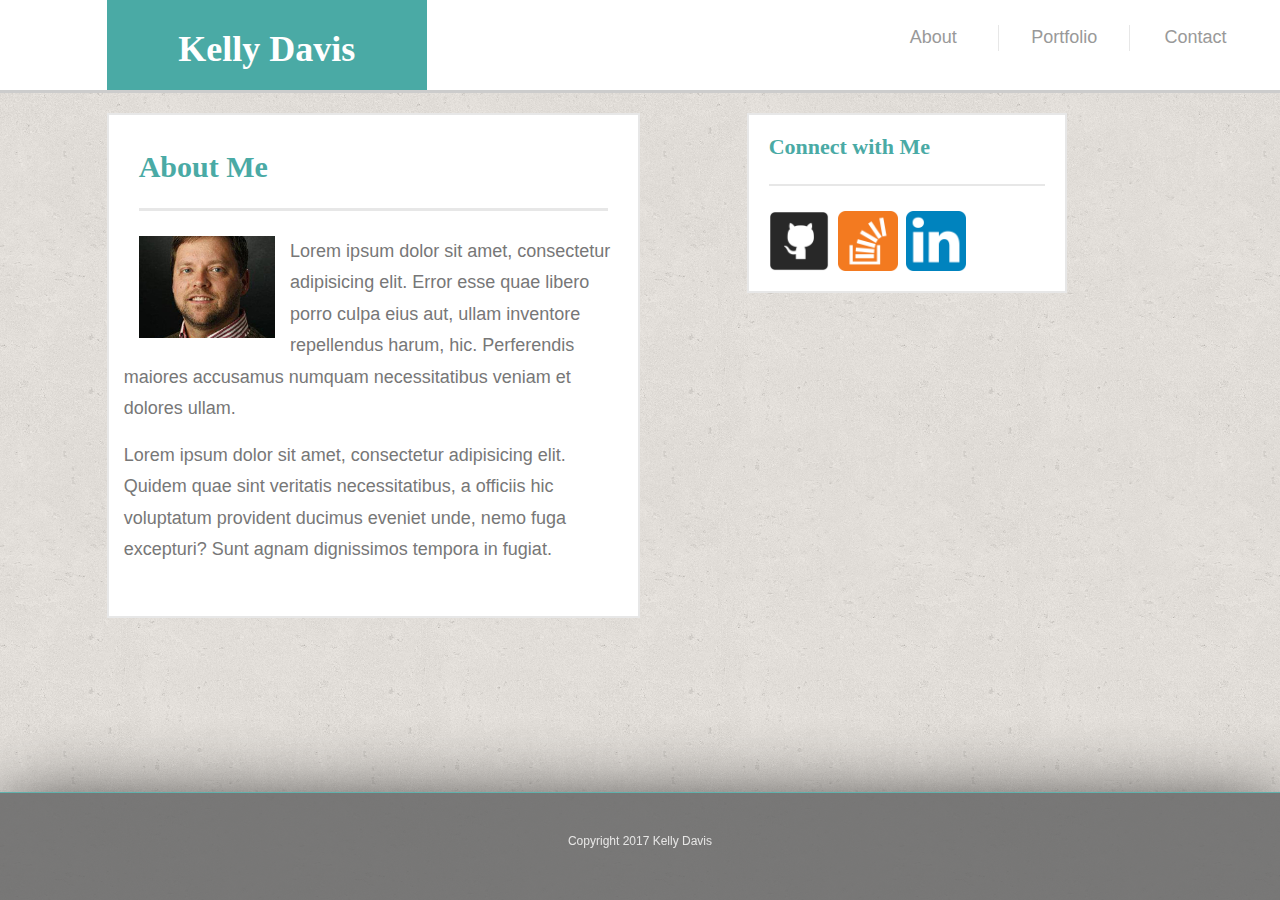
<file: index.html>
<html lang="en">
<head>
  <meta charset="utf-8">
    <meta http-equiv="X-UA-Compatible" content="IE=edge">
    <meta name="viewport" content="width=device-width,initial-scale=1.0">
    <meta name="keywords" content="">
    <meta name="description" content="">
    <meta name="author" content="">
    <meta name="apple-mobile-web-app-capable" content="yes">
    <meta property="og:image" content=""/>
    <link rel="shortcut icon" href="">
    <link href="assets/css/reset.css" type="text/css" rel="stylesheet"/>
    
    <link rel="stylesheet" href="https://maxcdn.bootstrapcdn.com/bootstrap/3.3.7/css/bootstrap.min.css">    
    <link href="assets/css/style.css" type="text/css" rel="stylesheet"/>
    <script src="https://ajax.googleapis.com/ajax/libs/jquery/3.1.1/jquery.min.js"></script>
    <script src="https://maxcdn.bootstrapcdn.com/bootstrap/3.3.7/js/bootstrap.min.js"></script>
    <title>Kelly Davis HTML portfolio - Boostrap version</title>
 </head>
 <body> 
    <!-- header contains name and navigation -->
      <header class="container-fluid">
      <div class="row"> 
        <div id="name_container" class="col-lg-3 col-lg-offset-1 col-md-4 col-md-offset-1 col-sm-12 col-xs-12">
             <h1><a href="index.html">Kelly Davis</a></h1>
        </div>
        <nav class="col-lg-4 col-lg-offset-4 col-md-3 col-md-offset-4 col-sm-12 col-xs-12">
            <span class="nav_link border-right"><a href="#">About</a></span>
            <span class="nav_link border-right"><a href="portfolio.html">Portfolio</a></span>
            <span class="nav_link"><a href="contact.html">Contact</a></span>
        </nav>
      </div><!-- /row -->
    </header> <!-- /container -->

    <!-- main content section -->
    <section class="container-fluid">
      <div class="row">
        <article id="about_me" class="col-lg-5 col-md-5 col-lg-offset-1 col-md-offset-1 col-sm-6 col-xs-12">
            <h2>About Me</h2>
            <div class="row"> 
                <div class="box_text col-xs-12 col-lg-12">
                    <!-- img gets it's own nested column -->
                    <div class="col-xs-12 col-sm-6 col-lg-4 col-md-5">
                        <img id="profile_image" src="assets/images/profile_photo.jpg"/>
                    </div>
                    <p>Lorem ipsum dolor sit amet, consectetur adipisicing elit. Error esse quae libero porro culpa eius aut, ullam inventore repellendus harum, hic. Perferendis maiores accusamus numquam necessitatibus veniam et dolores ullam.</p>
                    <p>Lorem ipsum dolor sit amet, consectetur adipisicing elit. Quidem quae sint veritatis necessitatibus, a officiis hic voluptatum provident ducimus eveniet unde, nemo fuga excepturi? Sunt agnam dignissimos tempora in fugiat.</p>
                </div>
            </div>               
        </article>
        
        <aside id="connect_box" class="col-lg-3 col-md-3 col-sm-4 col-lg-offset-1 col-md-offset-1 col-sm-offset-1 col-xs-12">
            <h2>Connect with Me</h2>
            <div id="social_container">                        
                <a href="https://github.com/kdgiddyup" class="social_icon" target="_blank"><img src="assets/images/github.png"/></a>
                <a href="http://stackoverflow.com/users/7444331/kelly-davis" class="social_icon" target="_blank"><img src="assets/images/stack_overflow.png"/></a>
                <a href="https://www.linkedin.com/in/kellyjdavis/" class="social_icon" target="_blank"><img src="assets/images/linkedin.png"/></a>
            </div>
        </aside>

      </div><!-- /row-->
    </section><!-- /container-fluid -->
    
    <!-- footer section -->
    <footer class="navbar-fixed-bottom">
     <div class="container-fluid">
      <div class="row">
        <div id="footer" class="col-lg-12">
            <p>Copyright 2017 Kelly Davis</p>
        </div>
      </div><!-- /row -->
      </div><!-- /container-fluid -->
    </footer>
 </body>
 </html>
</file>
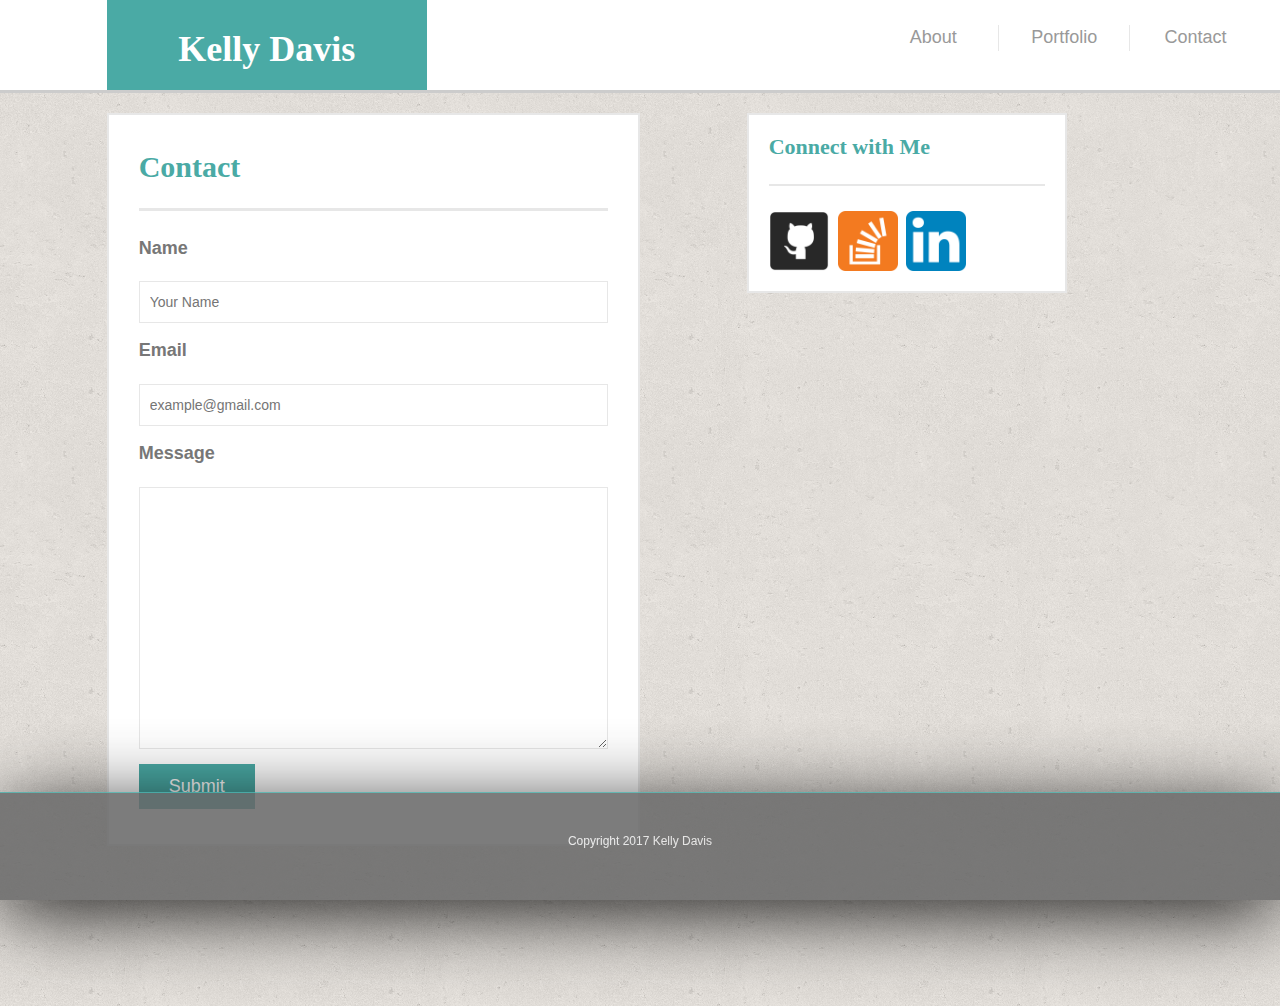
<file: contact.html>
<html lang="en">
<head>
  <meta charset="utf-8">
    <meta http-equiv="X-UA-Compatible" content="IE=edge">
    <meta name="viewport" content="width=device-width,initial-scale=1.0">
    <meta name="keywords" content="">
    <meta name="description" content="">
    <meta name="author" content="">
    <meta name="apple-mobile-web-app-capable" content="yes">
    <meta property="og:image" content=""/>
    <link rel="shortcut icon" href="">
    <link href="assets/css/reset.css" type="text/css" rel="stylesheet"/>
    <link rel="stylesheet" href="https://maxcdn.bootstrapcdn.com/bootstrap/3.3.7/css/bootstrap.min.css">
    <link href="assets/css/style.css" type="text/css" rel="stylesheet"/>
    <script src="https://ajax.googleapis.com/ajax/libs/jquery/3.1.1/jquery.min.js"></script>
    <script src="https://maxcdn.bootstrapcdn.com/bootstrap/3.3.7/js/bootstrap.min.js"></script>
    <title>Kelly Davis HTML portfolio - Contact me</title>
 </head>
 <body>
    <!-- header contains name and navigation -->
     <header class="container-fluid">
      <div class="row"> 
        <div id="name_container" class="col-lg-3 col-lg-offset-1 col-md-4 col-md-offset-1 col-sm-12 col-xs-12">
             <h1><a href="index.html">Kelly Davis</a></h1>
        </div>
        <nav class="col-lg-4 col-lg-offset-4 col-md-3 col-md-offset-4 col-sm-12 col-xs-12">
            <span class="nav_link border-right"><a href="#">About</a></span>
            <span class="nav_link border-right"><a href="portfolio.html">Portfolio</a></span>
            <span class="nav_link"><a href="contact.html">Contact</a></span>
        </nav>
      </div><!-- /row -->
    </header> <!-- /container -->


    <!-- main content section -->
    <section  class="container-fluid">
      <div class="row">  
        <article id="contact_area" class="col-lg-5 col-md-5 col-lg-offset-1 col-md-offset-1 col-sm-6 col-xs-12">
                <h2>Contact</h2>
                <form id="contact_form">
                    <label>Name</label>
                    <input type="text" placeholder="Your Name"></input>
                    <label>Email</label>
                    <input type="text" placeholder="example@gmail.com"></input>
                    <label>Message</label>
                    <textarea name="message_input" rows="12"></textarea>
                    <button type="submit">Submit</button>           
                </form>
        </article> <!-- /col -->
        
       <aside id="connect_box" class="col-lg-3 col-md-3 col-sm-4 col-lg-offset-1 col-md-offset-1 col-sm-offset-1 col-xs-12">
            <h2>Connect with Me</h2>
            <div id="social_container">                        
                <a href="https://github.com/kdgiddyup" class="social_icon" target="_blank"><img src="assets/images/github.png"/></a>
                <a href="http://stackoverflow.com/users/7444331/kelly-davis" class="social_icon" target="_blank"><img src="assets/images/stack_overflow.png"/></a>
                <a href="https://www.linkedin.com/in/kellyjdavis/" class="social_icon" target="_blank"><img src="assets/images/linkedin.png"/></a>
            </div>
        </aside>
      </div> <!-- /row -->
    </section>  <!-- /container-->
    
    <!-- footer section -->
    <footer class="navbar-fixed-bottom">
     <div class="container-fluid">
      <div class="row">
        <div id="footer" class="col-lg-12">
            <p>Copyright 2017 Kelly Davis</p>
        </div>
      </div><!-- /row -->
      </div><!-- /container-fluid -->
    </footer>


 </body>
 </html>
</file>
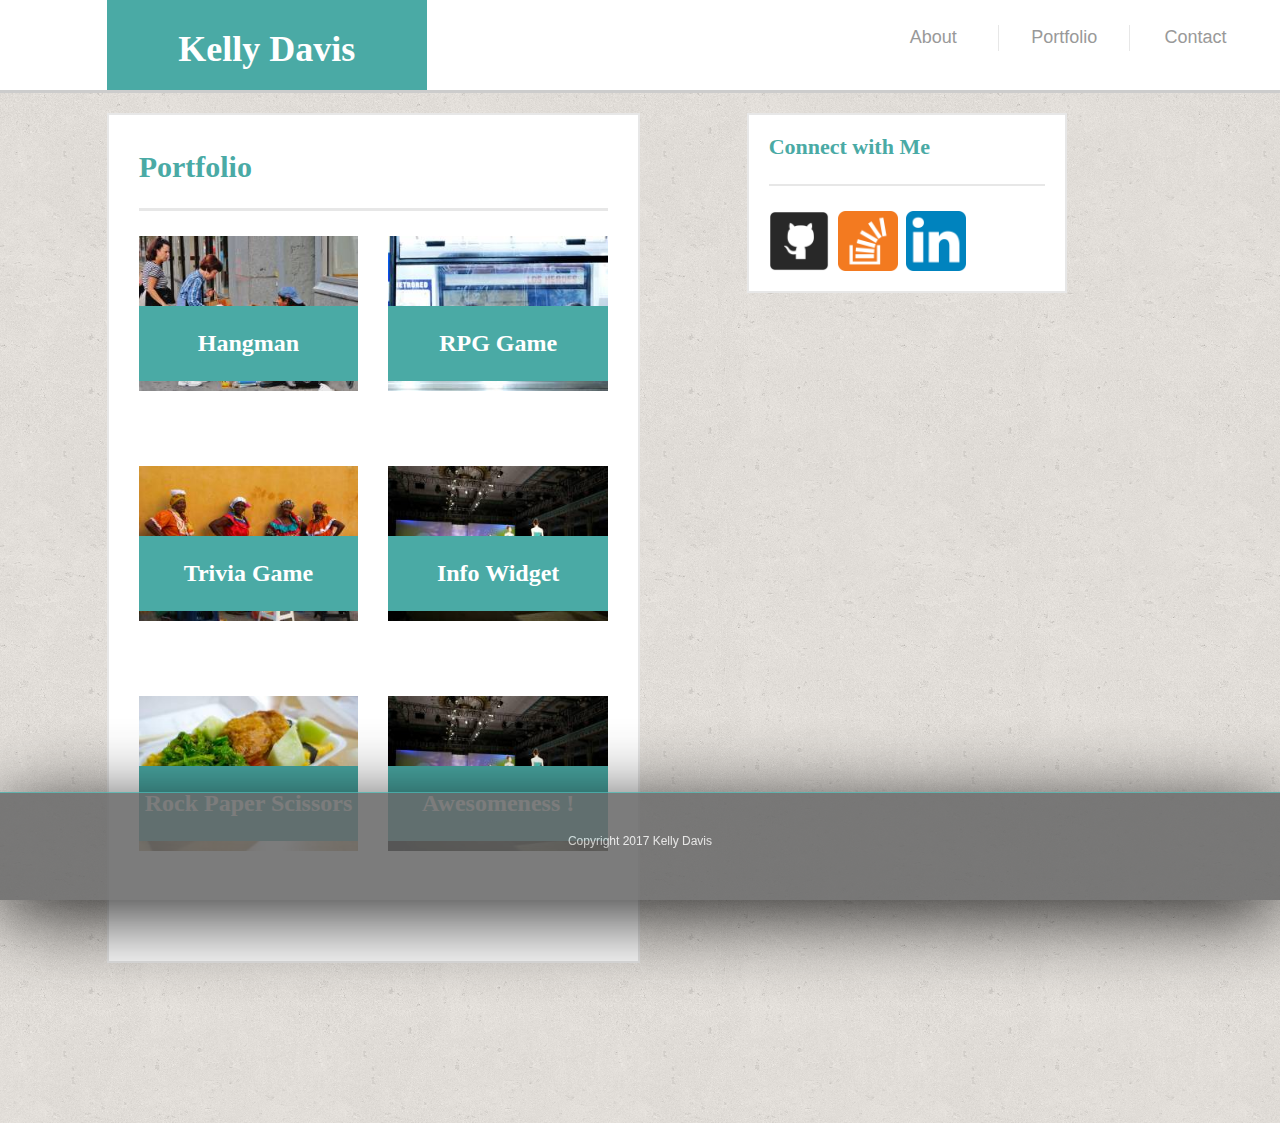
<file: portfolio.html>
<html lang="en">
<head>
  <meta charset="utf-8">
    <meta http-equiv="X-UA-Compatible" content="IE=edge">
    <meta name="viewport" content="width=device-width,initial-scale=1.0">
    <meta name="keywords" content="">
    <meta name="description" content="">
    <meta name="author" content="">
    <meta name="apple-mobile-web-app-capable" content="yes">
    <meta property="og:image" content=""/>
    <link rel="shortcut icon" href="">
    <link href="assets/css/reset.css" type="text/css" rel="stylesheet"/>
        <link rel="stylesheet" href="https://maxcdn.bootstrapcdn.com/bootstrap/3.3.7/css/bootstrap.min.css">
    <link href="assets/css/style.css" type="text/css" rel="stylesheet"/>
    <script src="https://ajax.googleapis.com/ajax/libs/jquery/3.1.1/jquery.min.js"></script>
    <script src="https://maxcdn.bootstrapcdn.com/bootstrap/3.3.7/js/bootstrap.min.js"></script>
  <title>Kelly Davis HTML portfolio - Work samples</title>
 </head>
 <body>
    <!-- header contains name and navigation -->
     <header class="container-fluid">
      <div class="row"> 
        <div id="name_container" class="col-lg-3 col-lg-offset-1 col-md-4 col-md-offset-1 col-sm-12 col-xs-12">
             <h1><a href="index.html">Kelly Davis</a></h1>
        </div>
        <nav class="col-lg-4 col-lg-offset-4 col-md-3 col-md-offset-4 col-sm-12 col-xs-12">
            <span class="nav_link border-right"><a href="#">About</a></span>
            <span class="nav_link border-right"><a href="portfolio.html">Portfolio</a></span>
            <span class="nav_link"><a href="contact.html">Contact</a></span>
        </nav>
      </div><!-- /row -->
    </header> <!-- /container -->


    <!-- main content section -->
    <section class="container-fluid">
       <div class="row">
        <article id="portfolio_area" class="col-lg-5 col-md-5 col-lg-offset-1 col-md-offset-1 col-sm-6 col-xs-12">
                
                <h2>Portfolio</h2>

                  <div class="row">
                    <div class="portfolio_thumb col-lg-6 col-md-12 col-sm-12 col-xs-12">
                        <a href="#" target="_blank">
                            <img src="assets/images/portfolio1.jpg"/>
                            <div class="portfolio_label">
                                Hangman
                            </div>
                        </a>
                        
                    </div>
                    <div class="portfolio_thumb col-lg-6 col-md-12 col-sm-12 col-xs-12">
                        <a href="#" target="_blank">
                            <img src="assets/images/portfolio2.jpg"/>
                            <div class="portfolio_label">
                                RPG Game
                            </div>
                        </a>
                    </div>
                 </div><!-- /row1 -->
                 
                 <div class="row">
                    <div class="portfolio_thumb col-lg-6 col-md-12 col-sm-12 col-xs-12">
                        <a href="#" target="_blank">
                            <img src="assets/images/portfolio3.jpg"/>
                            <div class="portfolio_label">
                                Trivia Game
                            </div>
                        </a>
                    </div>

                    <div class="portfolio_thumb col-lg-6 col-md-12 col-sm-12 col-xs-12">
                        <a href="#" target="_blank">
                            <img src="assets/images/portfolio4.jpg"/>
                            <div class="portfolio_label">
                                Info Widget
                            </div>
                        </a>
                    </div>
                </div><!-- /row2 -->
                
                <div class="row">
                    <div class="portfolio_thumb col-lg-6 col-md-12 col-sm-12 col-xs-12">
                        <a href="#" target="_blank">
                            <img src="assets/images/portfolio5.jpg"/>
                            <div class="portfolio_label">
                                Rock Paper Scissors
                            </div>
                        </a>
                    </div>                
                    <div class="portfolio_thumb col-lg-6 col-md-12 col-sm-12 col-xs-12">
                        <a href="#" target="_blank">
                            <img src="assets/images/portfolio4.jpg"/>
                            <div class="portfolio_label">
                                Awesomeness !
                            </div>
                        <a href="#" target="_blank">
                    </div>       
                </div><!--/row3 -->                        
           
            </article> <!-- /col -->
      
        <aside id="connect_box" class="col-lg-3 col-md-3 col-sm-4 col-lg-offset-1 col-md-offset-1 col-sm-offset-1 col-xs-12">
            <h2>Connect with Me</h2>
            <div id="social_container">                        
                <a href="https://github.com/kdgiddyup" class="social_icon" target="_blank"><img src="assets/images/github.png"/></a>
                <a href="http://stackoverflow.com/users/7444331/kelly-davis" class="social_icon" target="_blank"><img src="assets/images/stack_overflow.png"/></a>
                <a href="https://www.linkedin.com/in/kellyjdavis/" class="social_icon" target="_blank"><img src="assets/images/linkedin.png"/></a>
            </div>
        </aside>
      </div> <!--/row -->
    </section><!--/container-fluid-->
    
     <!-- footer section -->
    <footer class="navbar-fixed-bottom">
     <div class="container-fluid">
      <div class="row">
        <div id="footer" class="col-lg-12">
            <p>Copyright 2017 Kelly Davis</p>
        </div>
      </div><!-- /row -->
      </div><!-- /container-fluid -->
    </footer>
 </body>
 </html>
</file>
<file: assets/css/style.css>
body {
	font-family: 'Arial', 'Helvetica Neue', Helvetica, sans-serif;
	color: #777;
	overflow-x: hidden;
	background-image: url('../images/cork-wallet.png');
	padding: 0 0 100px 0;
}
a {
	color: #777;
	text-decoration: none;
}
a:hover, button:hover, input:hover {
	text-shadow: 3px 3px 7px #ccc;
	text-decoration: none;
}
header {
	border-bottom: 3px solid #ccc;
}
header, article, aside {
	background-color: #fff;
}
section {
	padding: 20px;
}
article {
	margin: 0 0 40px 0;
}
#name_container {
	background-color: #4aaaa5;
	color: #fff;
	text-align: center;
	font-size: 28px;
	font-weight: bold;
	padding: 10px 0;
}
#name_container a {
	color: #fff;
}
h1, h2, .portfolio_label {
	font-family: 'Georgia', Times, Times New Roman, serif;
	font-weight: bold;
}

nav {
	padding: 25px 0;
	width: 100%;
}
.nav_link {
	text-align: center;
	font-size: 18px;
	width: 33%;
	display: block;
	float: left;
	}
.nav_link a {
	color: #999999;
}
.border-right {
	border-right: 1px solid #e7e7e7;
}

#about_me, #contact_area, #portfolio_area {		
	border: 2px solid #e7e7e7;
	padding: 35px 30px;
	background-color: #fff;
}
#about_me h2, #contact_area h2, #portfolio_area h2 {
	color: #4aaaa5;
	font-size: 30px;
	font-weight: bold;
	border-bottom: 3px solid #e7e7e7;
	padding: 0 0 25px 0;
	margin: 0 0 25px 0;
}
#profile_image {
	margin: 0 0 20px 0;
	width: 100%;
}
#profile_image img {
	width: 100%;
}
.box_text {
	font-size: 18px;
	line-height: 175%;
	margin: 0;
	padding: 0;
}
.box_text p {
	margin: 0 0 15px 0;
	padding: 0;
}
#connect_box {
	border: 2px solid #e7e7e7;
	padding: 20px;
}
#connect_box h2 {
	color: #4aaaa5;
	font-size: 22px;
	font-weight: bold;
	border-bottom: 2px solid #e7e7e7;
	padding: 0 0 25px 0;
	margin: 0 0 25px 0;	
}
.social_icon img {
	margin: 0 5px 0 0;
	height: 60px;
	width: 60px;
}
footer {
	border-top: 10px solid #4aaaa5;
	text-align: center;
	padding: 40px 0;
	background-color: #666;
	color: #e7e7e7;
	font-size: 12px;
	opacity: .85;
	box-shadow: 0 15px 80px #000;
}

/* styles specific to portfolio page */

.portfolio_thumb {
	margin: 0 0 0 0;
}
.portfolio_thumb img {
	width: 100%;
}
.portfolio_label {
	background-color: #4aaaa5;
	color: #fff;
	font-size: 24px;
	text-align: center;
	padding: 20px 0;
	position: relative;
	bottom: 85px;

}

/* styles specific to contact page */
#contact_form input, #contact_form textarea {
	width: 100%;
	padding: 10px;
	margin: 15px 0;
	border: 1px solid #e7e7e7;
}
label {
	display: block;
	font-size: 18px;
	}
button {
	background-color: #4aaaa5;
	padding: 10px 30px;
	color: #fff;
	font-size: 18px;
	border: none;
}
</file>
